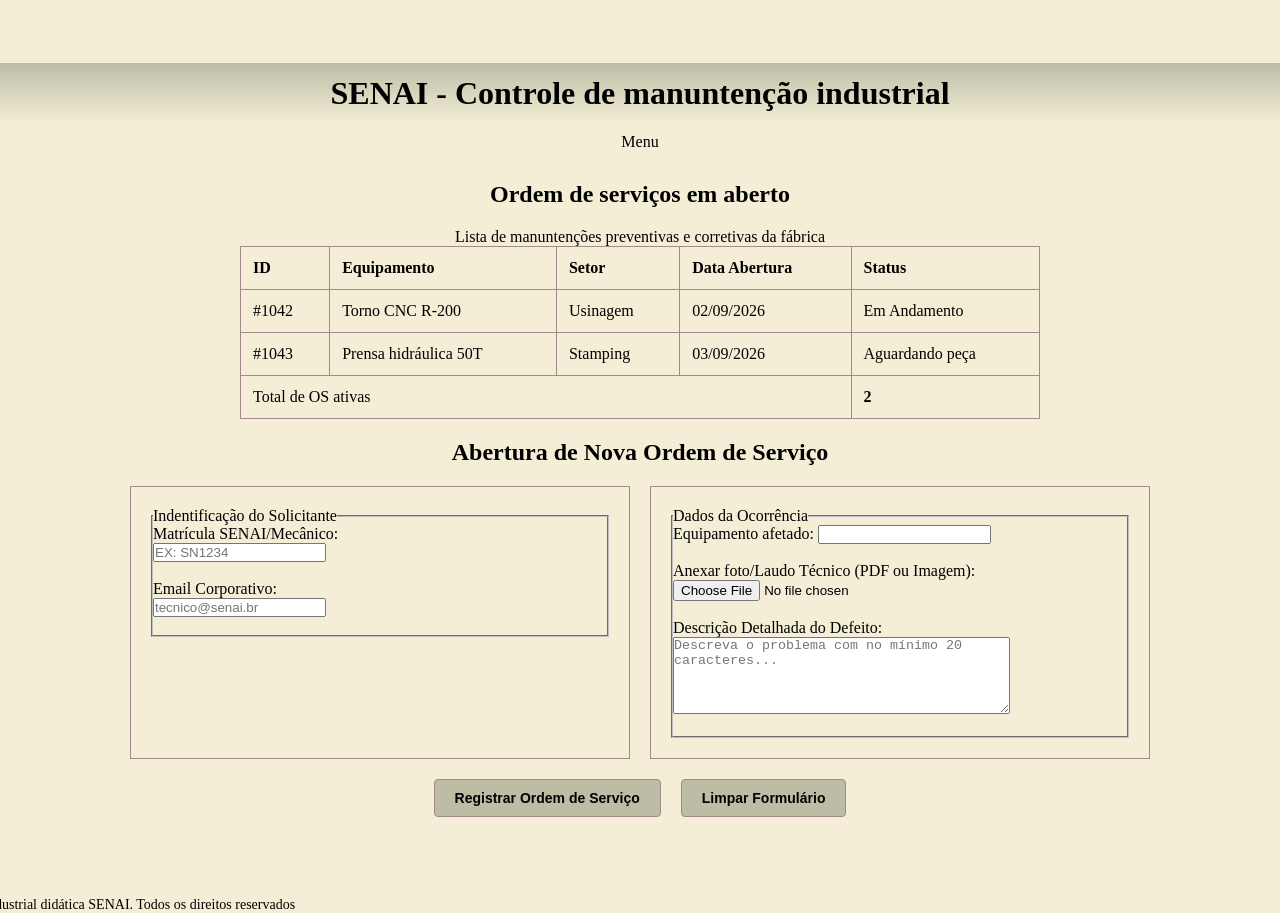
<file: index.html>
<!DOCTYPE html>
<html lang="en">

<head>
    <meta charset="UTF-8">
    <meta name="viewport" content="width=device-width, initial-scale=1.0">
    <title>Document</title>
    <link rel="stylesheet" href="style.css">
</head>

<body>

    <!DOCTYPE html>
    <html lang="en">

    <head>
        <meta charset="UTF-8">
        <meta name="viewport" content="width=device-width, initial-scale=1.0">
        <title> Sistema OS - Indústria 4.0 SENAI </title>
    </head>

    <body>
        <header id="cabecalho">
            <h1> SENAI - Controle de manuntenção industrial </h1>
        </header>
        <!-- <nav aria-label="navegação principal">
            <ul class = "nav">
                <li> <a href="#dashboard"> Dashboard de OS</a></li>
                <li> <a href="#nova-os"> Abrir Nova OS</a></li>
                <li> <a href="#instrucoes"> Procedimentos</a></li>
            </ul>
        </nav> -->

        

                <div class="other">
                    <details class="principal">
                        <summary class="menu"> Menu </summary>
                      
                        <ul class="list">

                            <li class="list-item"><a href="teste.html"> Botões</a></li>
                            <li class="list-item"><a href="listas.html"> Listas </a></li>
                            <li class="list-item"><a href="places.html"> Places</a></li>



                        </ul>
                    </details>

            </div>

            <main>
                <section id="Dashboard">
                    <h2> Ordem de serviços em aberto</h2>

                    <table class="tabela">
                        <caption> Lista de manuntenções preventivas e corretivas da fábrica </caption>


                        <thead>
                            <tr>
                                <th scope="col"> ID</th>
                                <th scope="col"> Equipamento</th>
                                <th scope="col"> Setor</th>
                                <th scope="col"> Data Abertura</th>
                                <th scope="col"> Status</th>

                            <tr>
                        </thead>

                        <tbody>

                            <tr>
                                <td> #1042</td>
                                <td> Torno CNC R-200</td>
                                <td> Usinagem</td>
                                <td> <time datetime="2026-09-02"> 02/09/2026</time></td>
                                <td> Em Andamento</td>
                            </tr>
                            <tr>
                                <td> #1043 </td>
                                <td> Prensa hidráulica 50T</td>
                                <td> Stamping </td>
                                <td> <time datetime="2026-09-03"> 03/09/2026</time></td>
                                <td> Aguardando peça</td>

                            </tr>

                        </tbody>

                        <tfoot>
                            <tr>
                                <td colspan="4"> Total de OS ativas </td>
                                <td> <strong> 2 </strong></td>
                            </tr>
                        </tfoot>
                    </table>



                </section>


                <section id="Nova-os">




                    <h2 class="form-title"> Abertura de Nova Ordem de Serviço </h2>

                    <form action="#" method="POST" enctype="multipart/form-data" class="formulario">

                        <div class="form-group">

                            <fieldset>
                                <legend>Indentificação do Solicitante</legend>
                                <label for="matricula"> Matrícula SENAI/Mecânico: </label> <br>
                                <input type="text" id="matricula" name="matricula" required
                                    pattern=" [A-Z] {2} [0-9] {4}" placeholder="EX: SN1234"> <br> <br>
                                <label for="email"> Email Corporativo: </label> <br>
                                <input type="email" id="email" name="email" required placeholder="tecnico@senai.br">
                                <br>
                                <br>
                            </fieldset>

                        </div>








                        <div class="form-group-2">
                            <fieldset>
                                <legend> Dados da Ocorrência </legend>

                                <label for="equipamento"> Equipamento afetado: </label>
                                <input type="text" id="equipamento" name="equipamento" list="lista-equipamentos"
                                    required>
                                <datalist id="lista-equipamentos">

                                    <option value="Torno CNC R200"></option>
                                    <option value="Prensa Hidráulica 50T"></option>
                                    <option value="Robô Soldador ABB"></option>
                                    <option value=" Esteira Transportadora T-100"></option>


                                </datalist> <br> <br>

                                <label for="foto-laudo"> Anexar foto/Laudo Técnico (PDF ou Imagem): </label> <br>
                                <!--BOTÃO 1-->
                                <input type="file" id="foto-laudo" name="foto-laudo" accept="image/*,.pdf"> <br> <br>

                                <label for="descricao"> Descrição Detalhada do Defeito: </label> <br>
                                <textarea id="descricao" name="descricao" rows="5" cols="40" required minlength="20"
                                    placeholder="Descreva o problema com no mínimo 20 caracteres..."></textarea> <br>
                                <br>
                            </fieldset>

                        </div>

                        <button type="submit"> Registrar Ordem de Serviço</button>
                        <button type="reset"> Limpar Formulário</button>
                    </form>
                </section>


                <footer id="rodape">

                    <p> &copy; 2026 Planta industrial didática SENAI. Todos os direitos reservados</p>

                </footer>






            </main>
    </body>

    </html>

</body>

</html>
</file>
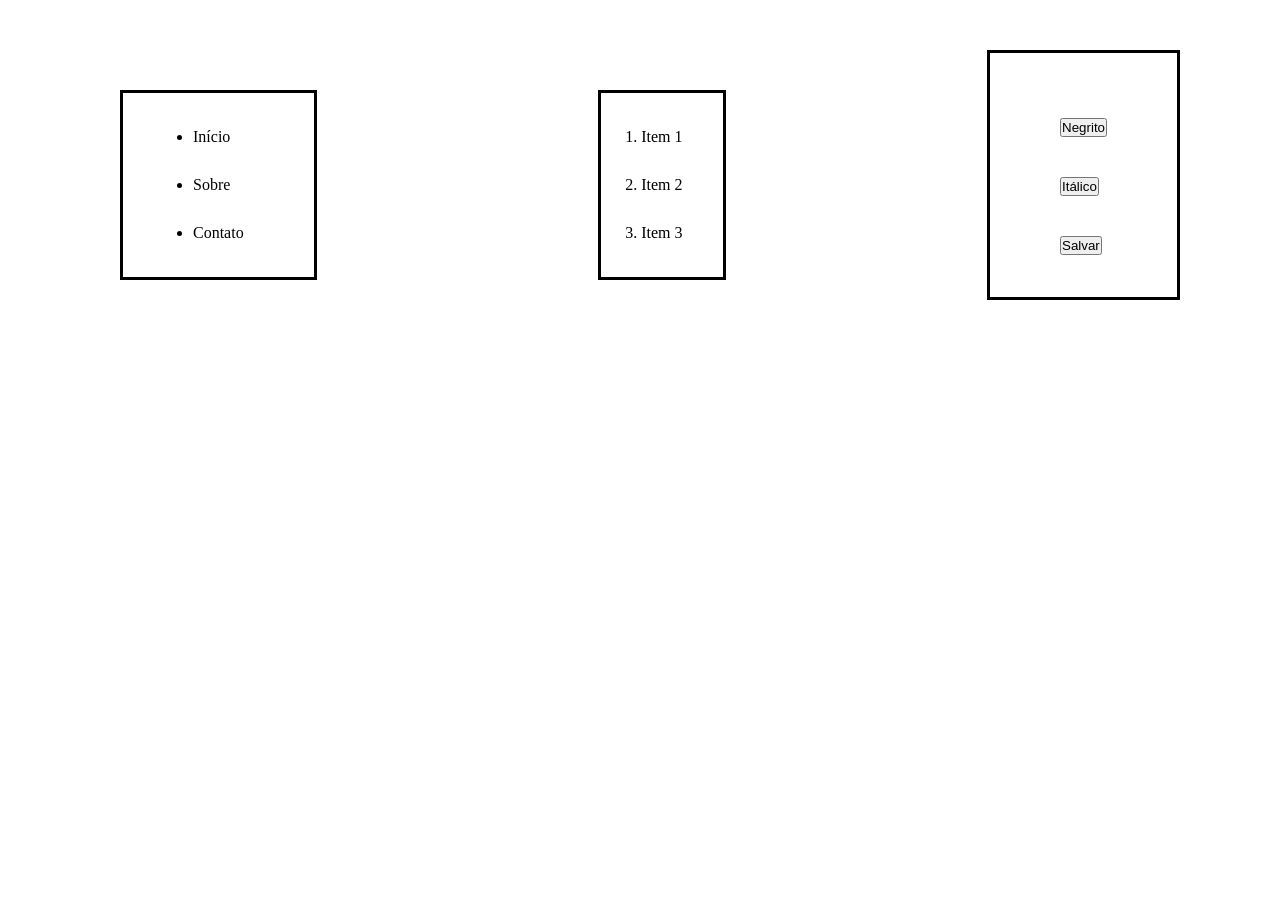
<file: listas.html>
<!DOCTYPE html>
<html lang="en">
<head>
    <meta charset="UTF-8">
    <meta name="viewport" content="width=device-width, initial-scale=1.0">
    <title>Document</title>
</head>
<body>

    <style>

        * {
            margin: 30px;
            padding: 0;
            box-sizing: border-box;
        }

        .form-group {
            list-style: none;
            margin-bottom: -50px;
        }

        .section {
            display: flex;
            justify-content: space-between;
            align-items: center;
            flex-direction: row;
            
        }

        #menu {

            border: 3px solid black;
            padding: 5px 10px;
            
        }
       

        .form {
            position: relative;
            margin-top: -10px;
            margin-left: 10px;
            margin-right: 10px;
            margin-bottom: 10px;
            


        }

        #menos {
            height: 250px;
            border: 3px solid black;
            padding: 5px 10px;
        }

    </style>
<section class="section"> 
    <menu class="menu" id="menu">              <!-- Menu -->
    <ul>            <!-- Lista -->
        <li>Início</li>   <!-- Item 1 -->
        <li>Sobre</li>    <!-- Item 2 -->
        <li>Contato</li>  <!-- Item 3 -->
    </ul>
</menu>

<ol class = "ol" id = "menu">                <!-- Lista ordenada -->
    <li class="ol-item">Item 1</li>      <!-- Item 1 -->
    <li class="ol-item">Item 2</li>      <!-- Item 2 -->
    <li class="ol-item">Item 3</li>      <!-- Item 3 -->

</ol>

<menu class="form" id = "menos">              <!-- Menu -->

    <li class="form-group"><button onclick="negrito()">Negrito</button></li>
    <li class="form-group"><button onclick="italico()">Itálico</button></li>
    <li class="form-group"><button onclick="salvar()">Salvar</button></li>
</menu>

</section>
    
</body>
</html>
</file>
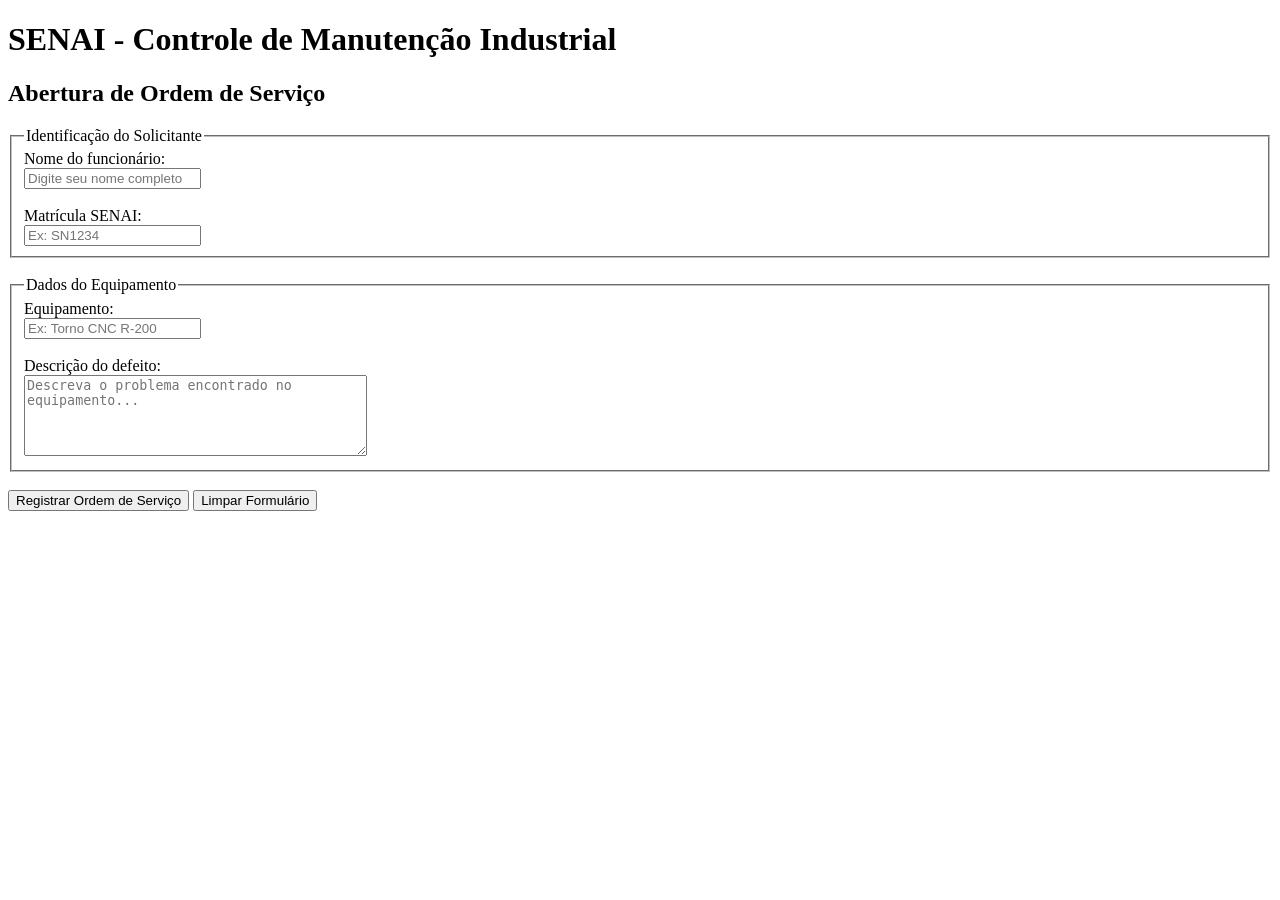
<file: places.html>
<!DOCTYPE html>
<html lang="pt-BR">

<head>
    <meta charset="UTF-8">
    <meta name="viewport" content="width=device-width, initial-scale=1.0">
    <title>SENAI - Ordem de Serviço</title>
</head>

<body>

    <h1>SENAI - Controle de Manutenção Industrial</h1>

    <main>

        <h2>Abertura de Ordem de Serviço</h2>

        <form>

            <!-- FIELDSET 1 -->
            <fieldset>

                <legend>Identificação do Solicitante</legend>

                <label for="nome">Nome do funcionário:</label><br>

                <input
                    type="text"
                    id="nome"
                    name="nome"
                    placeholder="Digite seu nome completo"
                    required
                >

                <br><br>

                <label for="matricula">Matrícula SENAI:</label><br>

                <input
                    type="text"
                    id="matricula"
                    name="matricula"
                    placeholder="Ex: SN1234"
                    required
                >

            </fieldset>

            <br>

            <!-- FIELDSET 2 -->
            <fieldset>

                <legend>Dados do Equipamento</legend>

                <label for="equipamento">Equipamento:</label><br>

                <input
                    type="text"
                    id="equipamento"
                    name="equipamento"
                    placeholder="Ex: Torno CNC R-200"
                    required
                >

                <br><br>

                <label for="defeito">Descrição do defeito:</label><br>

                <textarea
                    id="defeito"
                    name="defeito"
                    rows="5"
                    cols="40"
                    placeholder="Descreva o problema encontrado no equipamento..."
                    required
                ></textarea>

            </fieldset>

            <br>

            <button type="submit">
                Registrar Ordem de Serviço
            </button>

            <button type="reset">
                Limpar Formulário
            </button>

        </form>

    </main>

</body>

</html>
</file>
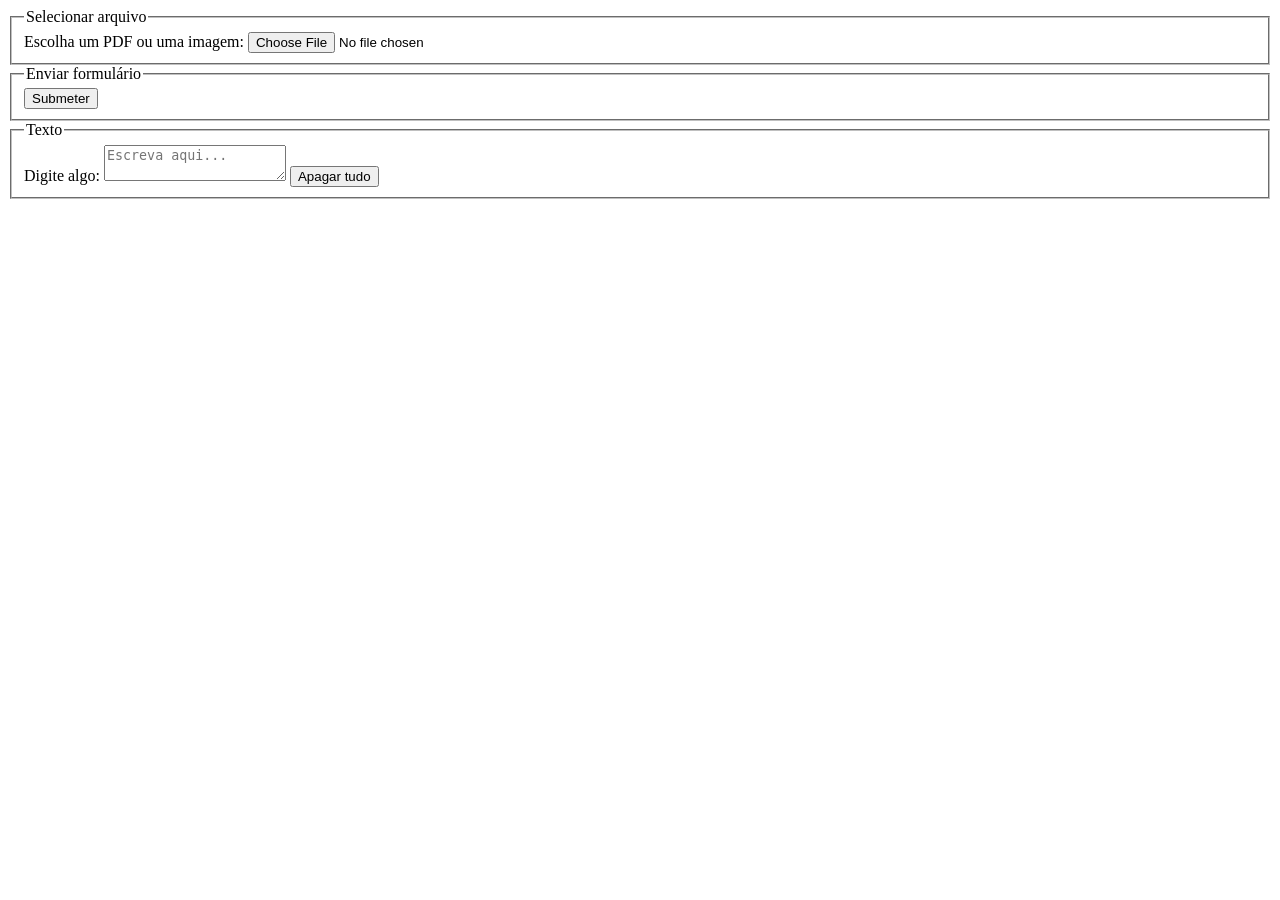
<file: teste.html>
<!DOCTYPE html>
<html lang="pt-BR">
<head>
	<meta charset="UTF-8">
	<meta name="viewport" content="width=device-width, initial-scale=1.0">
	<title>Formulário</title>
</head>
<body>
	<form action="#" method="post">
		<fieldset>
			<legend>Selecionar arquivo</legend>
			<label for="arquivo">Escolha um PDF ou uma imagem:</label>
			<input id="arquivo" name="arquivo" type="file" accept=pdf,image/*">
		</fieldset>

		<fieldset>
			<legend>Enviar formulário</legend>
			<button type="submit">Submeter</button>
		</fieldset>

		<fieldset>
			<legend>Texto</legend>
			<label for="texto">Digite algo:</label>
			<textarea id="texto" name="texto" placeholder="Escreva aqui..."></textarea>
			<button type="reset">Apagar tudo</button>
		</fieldset>
	</form>
</body>
</html>
</file>
<file: style.css>
* {
    margin: 0;
    padding: 0;
    box-sizing: border-box;
}

html {
    background-color: #f3eed5;

}

#Dashboard {
    max-width: 1200px;
    margin: 0 auto;
    padding: 20px;
    align-items: center;
    justify-content: center;
    display: flex;
    flex-direction: column;
    width: 100%;
}

.tabela {
    max-width: 800px;
    width: 100%;
    border-collapse: collapse;
    margin-top: 20px;
}

th,
td {
    border: 1px solid #a28a8a;
    padding: 12px;
    text-align: left;
}

#cabecalho {
    background: linear-gradient(to bottom, #bdbda6, #f3eed5);
    color: #000000;
    font-weight: bold;
    font-size: 16px;
    width: 100%;
    max-width: auto;
    height: 60px;
    align-items: center;
    justify-content: center;
    display: flex;
}

.nav {
    display: flex;
    flex-direction: row;
    justify-content: flex-start;
    padding-left: 0px;
    gap: 20px;
    width: 100%;
}

a {
    text-decoration: none;
    color: #000000;
}

li {
    list-style: none;
}

.formulario {
    display: flex;
    flex-direction: row;
    flex-wrap: wrap;
    justify-content: center;
    align-items: stretch;
    gap: 20px;
    width: 100%;
    max-width: 1040px;
    margin: 20px auto;
}

.form-group,
.form-group-2 {
    flex: 0 1 500px;
    min-width: 320px;
    max-width: 500px;
    padding: 20px;
    border: 1px solid #a28a8a;
    background-color: transparent;
}

.formulario fieldset {
    width: 100%;
    min-width: 0;
}


.formulario button {
    flex: 0 0 auto;
    align-self: center;
    padding: 10px 20px;
    font-size: 14px;
    font-weight: bold;
    color: #000;
    background-color: #bdbda6;
    border: 1px solid #a28a8a;
    border-radius: 4px;
    cursor: pointer;
    transition: background-color 0.2s ease, transform 0.1s ease;
}



.form-title {
    justify-content: center;
    text-align: center;
    font-size: 24px;
    font-weight: bold;
}

footer {
    margin-top: 60px;
}

.item-menu {
    display: flex;
}

.principal {
    position: relative;
    display: inline-block;
}

.menu {
    padding: 10px 15px;
    background-color: #f3eed5;
    color: #000000;
    border-radius: 6px;
    list-style: none;
}

.list {
    display: none;
    position: absolute;
    top: 100%;
    left: 0;
    min-width: 160px;
    padding: 8px 0;
    background-color: #f3eed5;
    border-radius: 6px;
    z-index: 10;

}

.principal[open] .list {
    display: block;
}

.principal:hover .list {
    display: block;

}

.list a {

    display: block;
    padding: 8px 15px;

}

body {
    min-height: 100vh;
    display: flex;
    flex-direction: column;
    align-items: center;
    justify-content: center;
}

#rodape {
    margin-top: 60px;
    margin-left: -220px;
    font-size: 14px;
    color: #000000;
    position: absolute;
}
</file>
